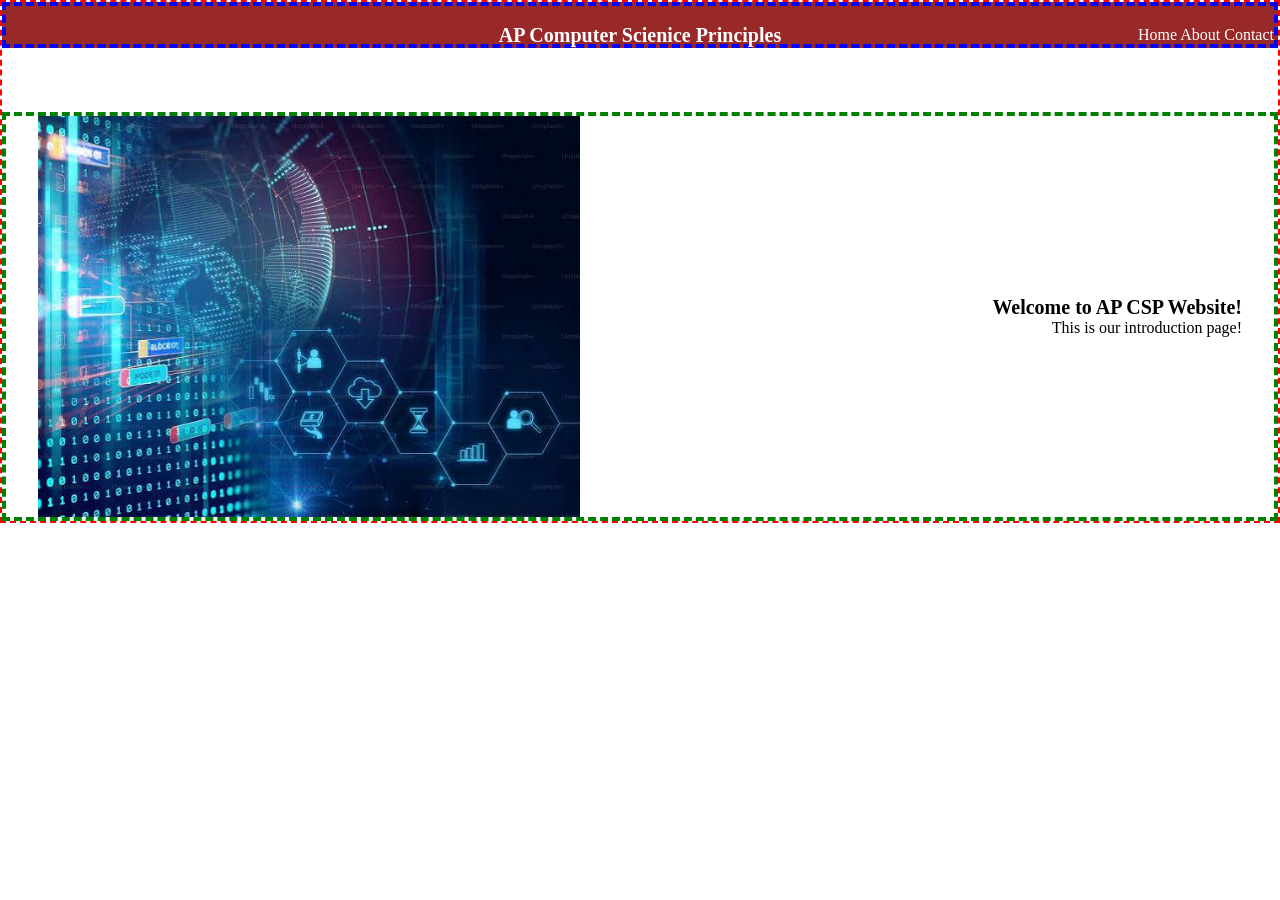
<file: index.html>
<!DOCTYPE html>
<html lang="en">
<head>
    <meta charset="UTF-8">
    <meta name="viewport" content="width=device-width, initial-scale=1.0">
    <title>Document</title>
    <link rel="stylesheet" href="styles.css">
</head>
<body>
    <div class="container">
        <div class="menu">
            <h1 class="menu-title">
                AP Computer Scienice Principles
            </h1>

            <nav>
                <a href="index.html">Home</a>
                <a href="about.html">About</a>
                <a href="">Contact</a>
            </nav>
        </div>

        <div class="contents">
            <img src="image.png">
            <div class="intro-text">
                <h1>Welcome to AP CSP Website!</h1>
                <p>This is our introduction page!</p>
        </div>
    </div>
</body> 
</html>
</file>
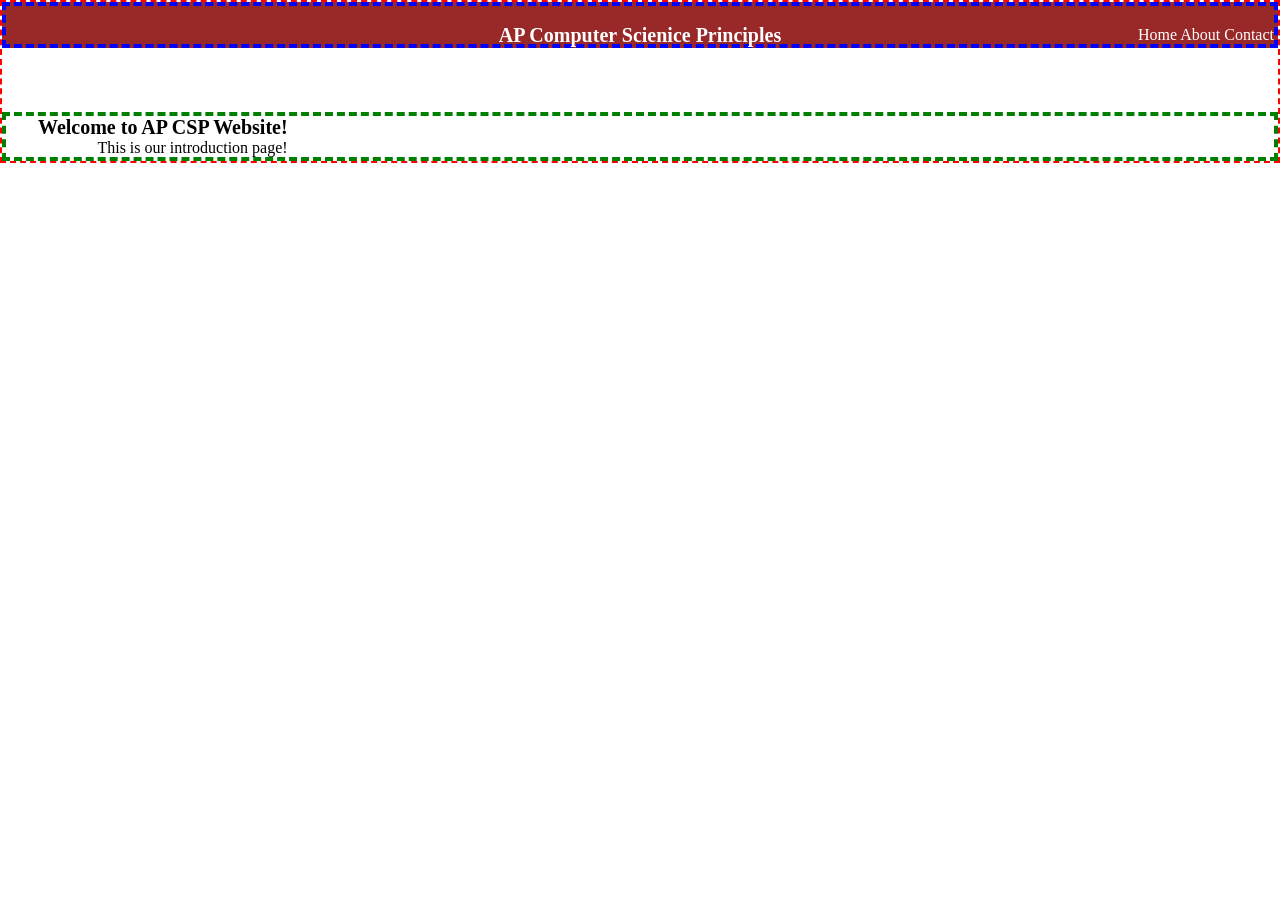
<file: about.html>
<!DOCTYPE html>
<html lang="en">
<head>
    <meta charset="UTF-8">
    <meta name="viewport" content="width=device-width, initial-scale=1.0">
    <title>Document</title>
    <link rel="stylesheet" href="styles.css">
</head>
<body>
    <div class="container">
        <div class="menu">
            <h1 class="menu-title">
                AP Computer Scienice Principles
            </h1>

            <nav>
                <a href="index.html">Home</a>
                <a href="about.html">About</a>
                <a href="">Contact</a>
            </nav>
        </div>

        <div class="contents">
       
            <div class="intro-text">
                <h1>Welcome to AP CSP Website!</h1>
                <p>This is our introduction page!</p>
        </div>
    </div>
</body> 
</html>
</file>
<file: styles.css>
* {
    margin: 0;
    padding: 0;
}

h1 {
    font-size:20px;
}

.menu { 
    border: 4px dashed blue;
    background-color: #992828;
    color: white;
    display: flex;
    flex-direction: row;
    justify-content: flex-end;
    align-items: center;
    padding-top: 20px;
    padding bottom: 20px;
}

.menu-title {
    position: absolute;
    left: 50%;
    transform: translate(-50%);
}

@keyframes content-enter {
    from{
        opacity: 0;
        transform: translateY(300px);
    }

    to {
        opacity: 1;
        transform: translateY(0)
    }
}

.contents {
    Border: 4px dashed green;
    display: flex;
    flex-direction: row;
    align-items: center;
    justify-content: space-between;
    padding-right: 32px;
    margin-top: 64px;
    padding-left: 32px;
    animation: content-enter 400ms ease-out;
}


.container {
    border: 2px dashed red;
}

.contents img{
    width: 45%;
    height: auto;
}

.intro-text {
    text-align: right;
} 

.menu a {
    color: white;
    text-decoration: none;
    transition: color 0.3 ease;
}

.menu a:hover {
    color:#ffa2a2
}

.menu a:active {
    color:red;
}
</file>
